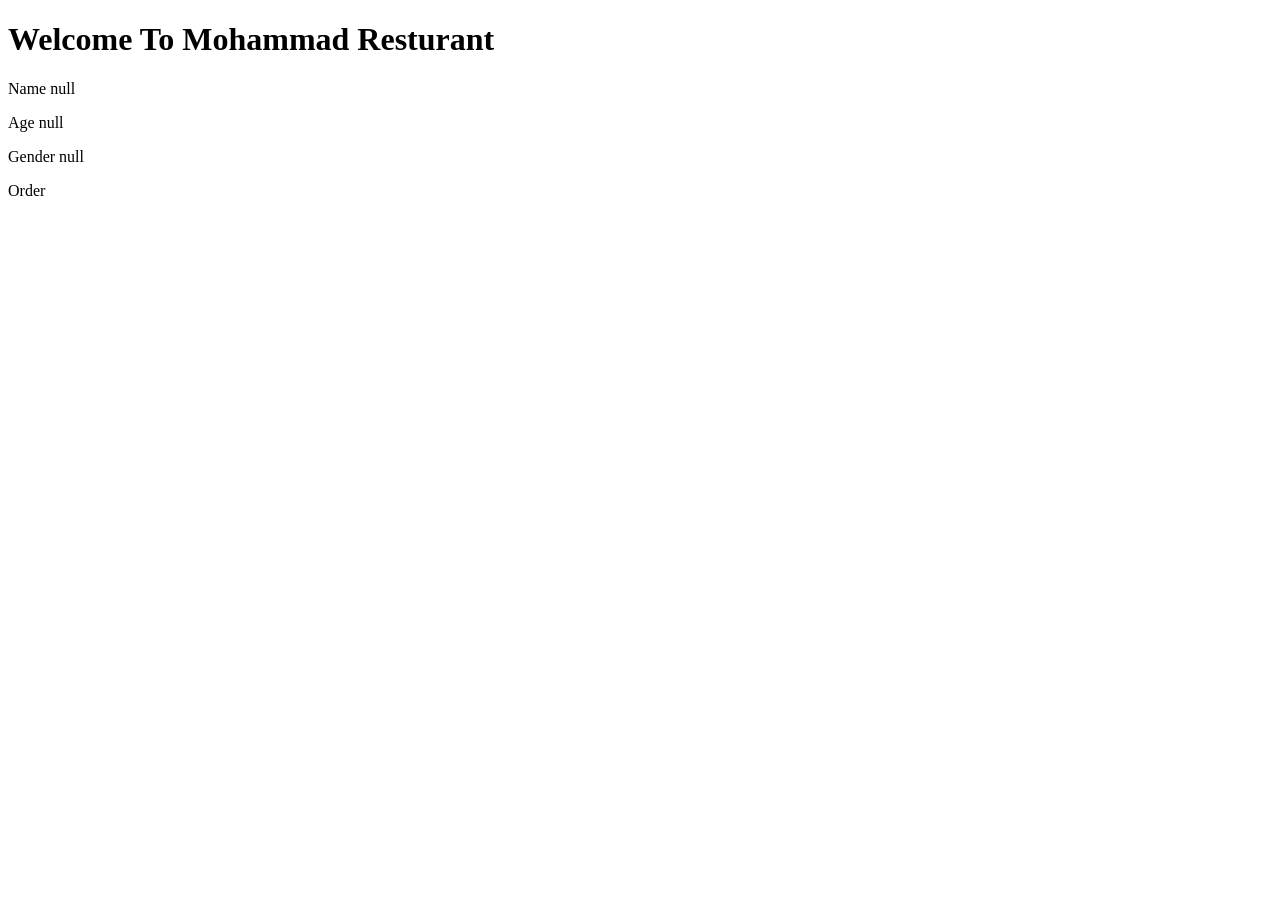
<file: Task1/index.html>
<!DOCTYPE html>
<html lang="en">
<head>
    <meta charset="UTF-8">
    <meta name="viewport" content="width=device-width, initial-scale=1.0">
    <title>Document</title>
</head>
<body>
    <script src="/Task1/js.js"></script>
</body>
</html>
</file>
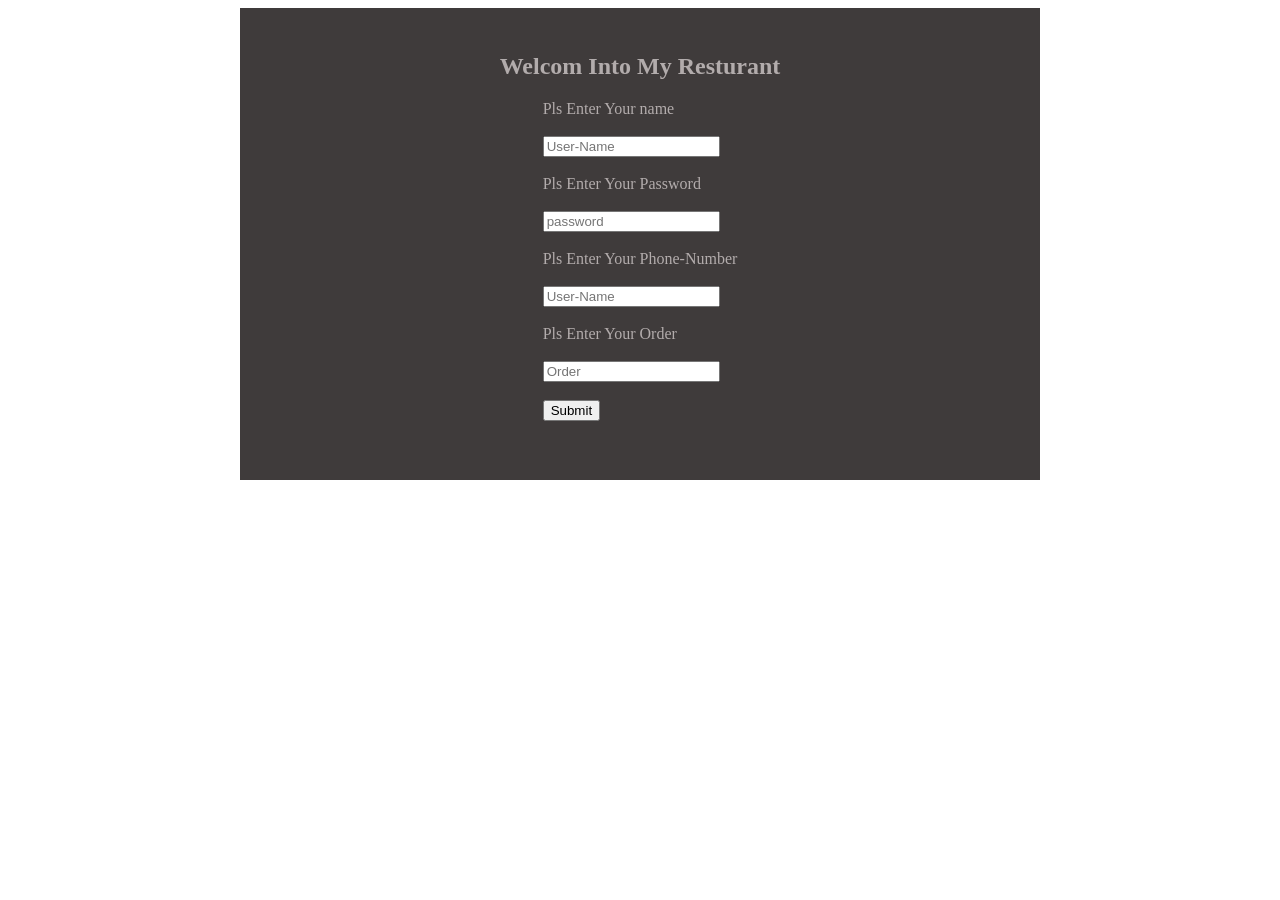
<file: Task4/index.html>
<!DOCTYPE html>
<html lang="en">
<head>
    <meta charset="UTF-8">
    <meta name="viewport" content="width=device-width, initial-scale=1.0">
    <title>Document</title>
    <link rel="stylesheet" href="/Task4/style.css">
</head>
<body>
    <div class="cont">
    <h2>Welcom Into My Resturant</h2>
    
    <form action="" id="form">
        <Label>Pls Enter Your name
        </Label>
        <br>
        <br>
        <input type="text" name="name" id="name" placeholder="User-Name">
        <br>
        <br>
        <label for="">Pls Enter Your Password</label>
        <br>
        <br>
        <input type="password" id="password" placeholder="password">
        <br>
        <br>
        <label for="">Pls Enter Your Phone-Number</label>
        <br>
        <br>
        <input type="text" name="phone" id="phone" placeholder="User-Name">
        <br>
        <br>
        <label for="" >Pls Enter Your Order</label>
        <br>
        <br>
        <input type="text" name="order" id="order" placeholder="Order">
        <br>
        <br>
        <button type="submit">Submit</button>
        <br>
        <br>
        <p id="write"></p>
        <p id="ord"></p>
        <p id="user"></p>
    </form>
    </div>
    <script src="/Task4/js.js"></script>
</body>
</html>
</file>
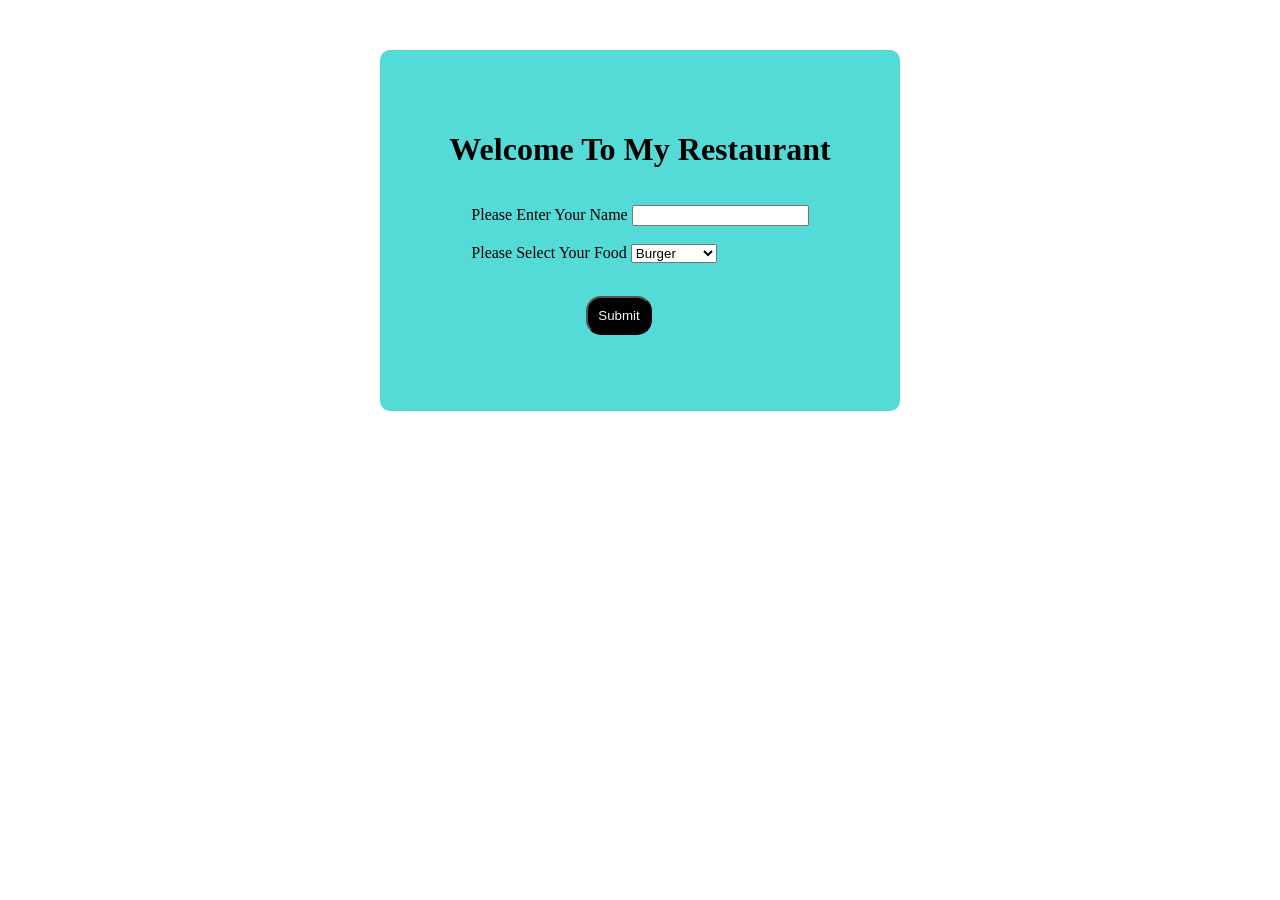
<file: Task3/Task3.1/index.html>
<!DOCTYPE html>
<html lang="en">
<head>
    <meta charset="UTF-8">
    <meta name="viewport" content="width=device-width, initial-scale=1.0">
    <title>Document</title>
    <link rel="stylesheet" href="/Task3/Task3.1/style.css">
</head>
<body>
    <div class="cont">

    <h1>Welcome To My Restaurant</h1>

    <form action="">

        <label>Please Enter Your Name</label>
        <input class="name" type="text">

        <br><br>

        <label>Please Select Your Food</label>

        <select id="order">
            <option value="Burger">Burger</option>
            <option value="Shawarma">Shawarma</option>
            <option value="Zinger">Zinger</option>
        </select>

        <br><br>

        <button type="button" id="btn1">Submit</button>

        <p id="result"></p>

    </form>

</div>
    <script src="/Task3/Task3.1/js.js"></script>
</body>
</html>
</file>
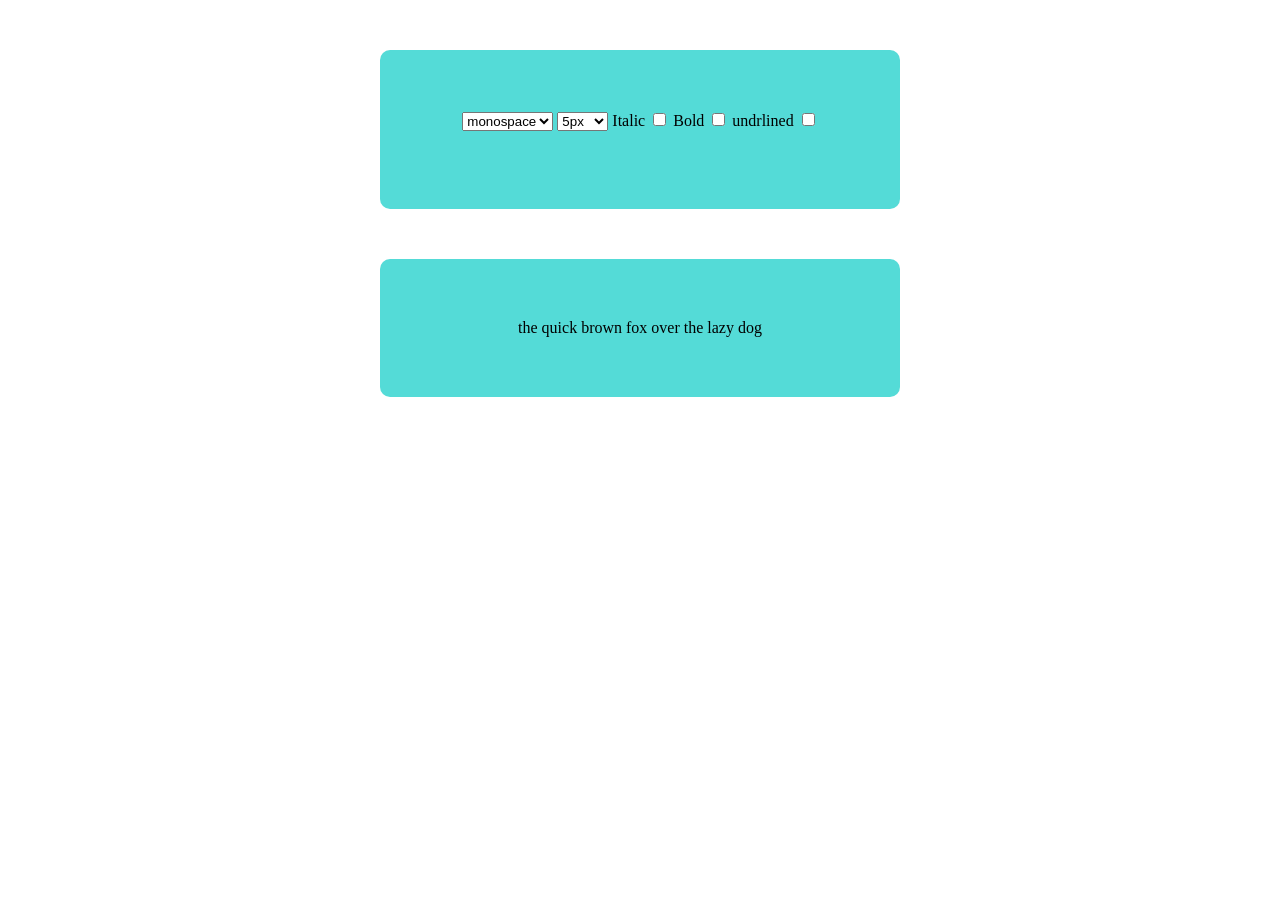
<file: Task3/Task3.2/index.html>
<!DOCTYPE html>
<html lang="en">
<head>
    <meta charset="UTF-8">
    <meta name="viewport" content="width=device-width, initial-scale=1.0">
    <link rel="stylesheet" href="/Task3/Task3.2/style.css">
    <title>Document</title>
</head>
<body>
    
     <!-- Task 2/3 -->

                 <div class="cont2">
                    <form action="">
                        <select id="fonts-family">
                            <option value="monospace">monospace</option>
                            <option value="arial">arial</option>
                            <option value="sans-serif">sans-serif</option>
                            <option value="serif">serif</option>
                        </select>
                        <select id="fonts-size">
                            <option value="5px">5px</option>
                            <option value="10px">10px</option>
                            <option value="15px">15px</option>
                            <option value="20px">20px</option>
                        </select>
                        Italic
                        <input type="checkbox" class="italic">
                        Bold
                        <input type="checkbox" class="bold">
                        undrlined
                        <input type="checkbox" class="underlined">
                        <br><br>
                    </form>
                </div>
                <div id="typing">the quick brown fox over the lazy dog</div>
    <script src="/Task3/Task3.2/js.js"></script>
</body>
</html>
</file>
<file: Task4/style.css>
.cont{
    margin: 0 auto;
    background-color: rgba(36, 31, 31, 0.873);
    width: 750px;
    padding: 25px;
    display: flex;
    flex-direction: column;
    justify-content: center;
    align-items: center;
    color: rgba(252, 244, 244, 0.611);
}
</file>
<file: Task3/Task3.1/style.css>
div{
    background-color: rgb(84, 219, 215);
    color: rgb(0, 0, 0);
    width: 400px;
    
    border-radius: 10px;
    padding: 60px;
    margin: 0 auto;
    margin-top: 50px;
    display: flex;
    flex-direction: column;
    gap: 15px;
    
    align-items: center;
}
#btn1{
    font-family;
    color: aliceblue;
    padding: 10px;
    background-color: rgb(0, 0, 0) ;
    border-radius: 15px;
    margin-left: 115px;
    margin-top: 15px;
    
}
</file>
<file: Task3/Task3.2/style.css>
div{
    background-color: rgb(84, 219, 215);
    color: rgb(0, 0, 0);
    width: 400px;
    
    border-radius: 10px;
    padding: 60px;
    margin: 0 auto;
    margin-top: 50px;
    display: flex;
    flex-direction: column;
    gap: 15px;
    
    align-items: center;
}
#btn1{
    
    color: aliceblue;
    padding: 10px;
    background-color: rgb(0, 0, 0) ;
    border-radius: 15px;
    margin-left: 115px;
    margin-top: 15px;
    
}
</file>
